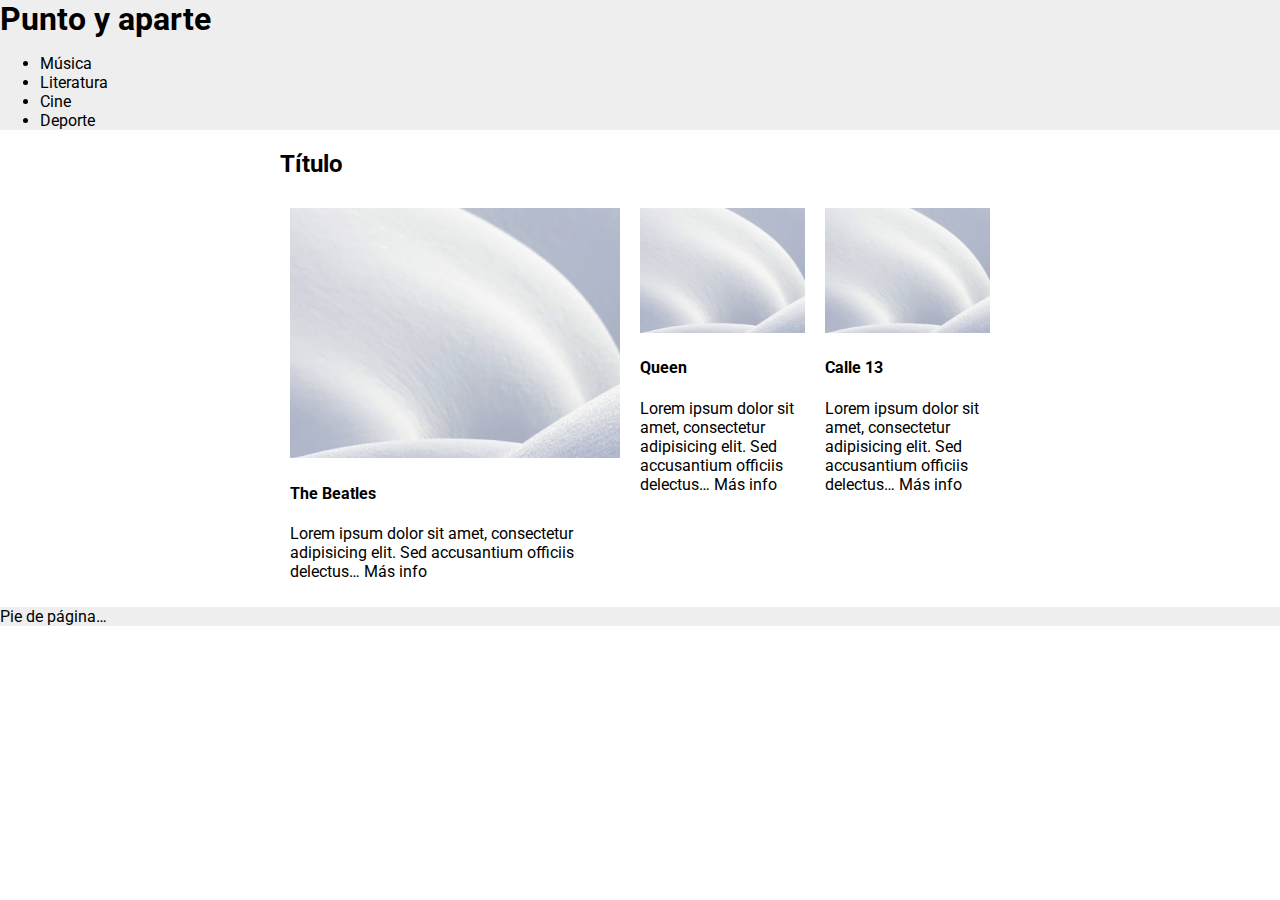
<file: index.html>
<!DOCTYPE html>
<html lang="es">

<head>
    <meta charset="UTF-8">
    <title>Punto y aparte</title>
    <link rel="stylesheet" href="global.css">
</head>

<body>
    <header>
        <h1>Punto y aparte</h1>
        <nav>
            <ul>
                <li>
                    <a href="musica/index.html">Música</a>
                </li>
                <li>
                    <a href="literatura/index.html">Literatura</a>
                </li>
                <li>
                    <a href="cine/index.html">Cine</a>
                </li>
                <li>
                    <a href="deporte/index.html">Deporte</a>
                </li>
            </ul>
        </nav>
    </header>
    <!-- Contenido -->
    <main>
        <!-- 3 noticias grandes -->
        <h2>Título</h2>
        <section class="noticias">
            <!-- Cada noticia -->
            <div class="grande">
                <img src="img.png">
                <h4>
					<a href="musica/the-beatles.html">The Beatles</a>
				</h4>
                <p>
                    Lorem ipsum dolor sit amet, consectetur adipisicing elit. Sed accusantium officiis delectus…
                    <a href="musica/the-beatles.html">Más info</a>
                </p>
            </div>
            <div>
                <img src="img.png">
                <h4>
					<a href="musica/queen.html">Queen</a>
				</h4>
                <p>
                    Lorem ipsum dolor sit amet, consectetur adipisicing elit. Sed accusantium officiis delectus…
                    <a href="musica/the-beatles.html">Más info</a>
                </p>
            </div>
            <div>
                <a href="musica/calle-13.html">
					<img src="img.png">
				</a>
                <h4>
					<a href="musica/calle-13.html">Calle 13</a>
				</h4>
                <p>
                    Lorem ipsum dolor sit amet, consectetur adipisicing elit. Sed accusantium officiis delectus…
                    <a href="musica/the-beatles.html">Más info</a>
                </p>
            </div>
        </section>
    </main>
    <footer>
        Pie de página…
    </footer>
</body>

</html>
</file>
<file: global.css>
/*Tipografía*/
@import url('https://fonts.googleapis.com/css?family=Roboto:400,400i,700,700i');

* {
    /*outline: solid rgba(255,0,0,.1) 1px;*/
}

/*General*/
body {
    font-family: 'Roboto', sans-serif;
    margin: 0;
}

header {
    background: #eee;
}

header h1 {
    margin: 0;
}

main {
    max-width: 80ch;
    margin: auto;
}

footer {
    background: #eee;
}


/*Layout*/
section.noticias {
    display: flex;
}

section.noticias div {
    margin: 10px;
    flex: 1;
}

section.noticias div.grande {
    flex: 2;
}

img {
    max-width: 100%;
}

a {
    color: #000;
    text-decoration: none;
}

a:hover {
    color: violet;
}
</file>
